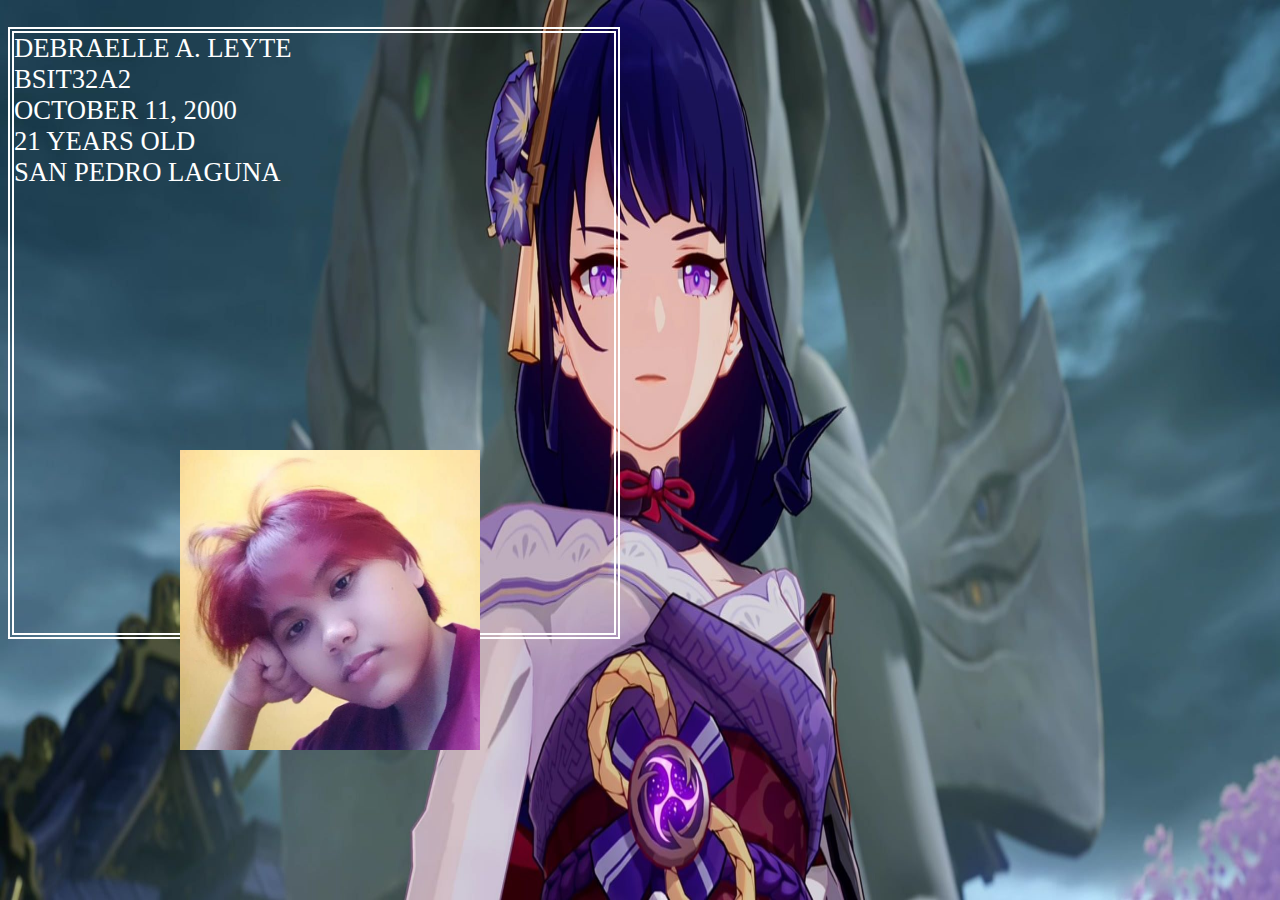
<file: Login Page/AnotherPage.html>
<!DOCTYPE html>
<html>
<head>
 
<style>

body{


    background-image: url('Baal3.jpg');
    background-repeat: no-repeat;
    background-attachment: fixed;
    background-size: 100% 100%;
}
</style>
<body>
    <div style="font-family: Cambria, Cochin, Georgia, Times, 'Times New Roman', serif; font-size: 20pt; color: white;">
       <p style="border: white; width: 600px; height: 600px; border-style: double; border-width: .25em;">DEBRAELLE A. LEYTE<br>
        BSIT32A2<br>
        OCTOBER 11, 2000<br>
        21 YEARS OLD<br>
        SAN PEDRO LAGUNA<br><br>
        <img src="Deb.jpg" style="position: fixed; left: 180px; bottom: 150px; height: 300px; width: 300px;">
       </p>
    </div>
</body>
</head>   
</html>
</file>
